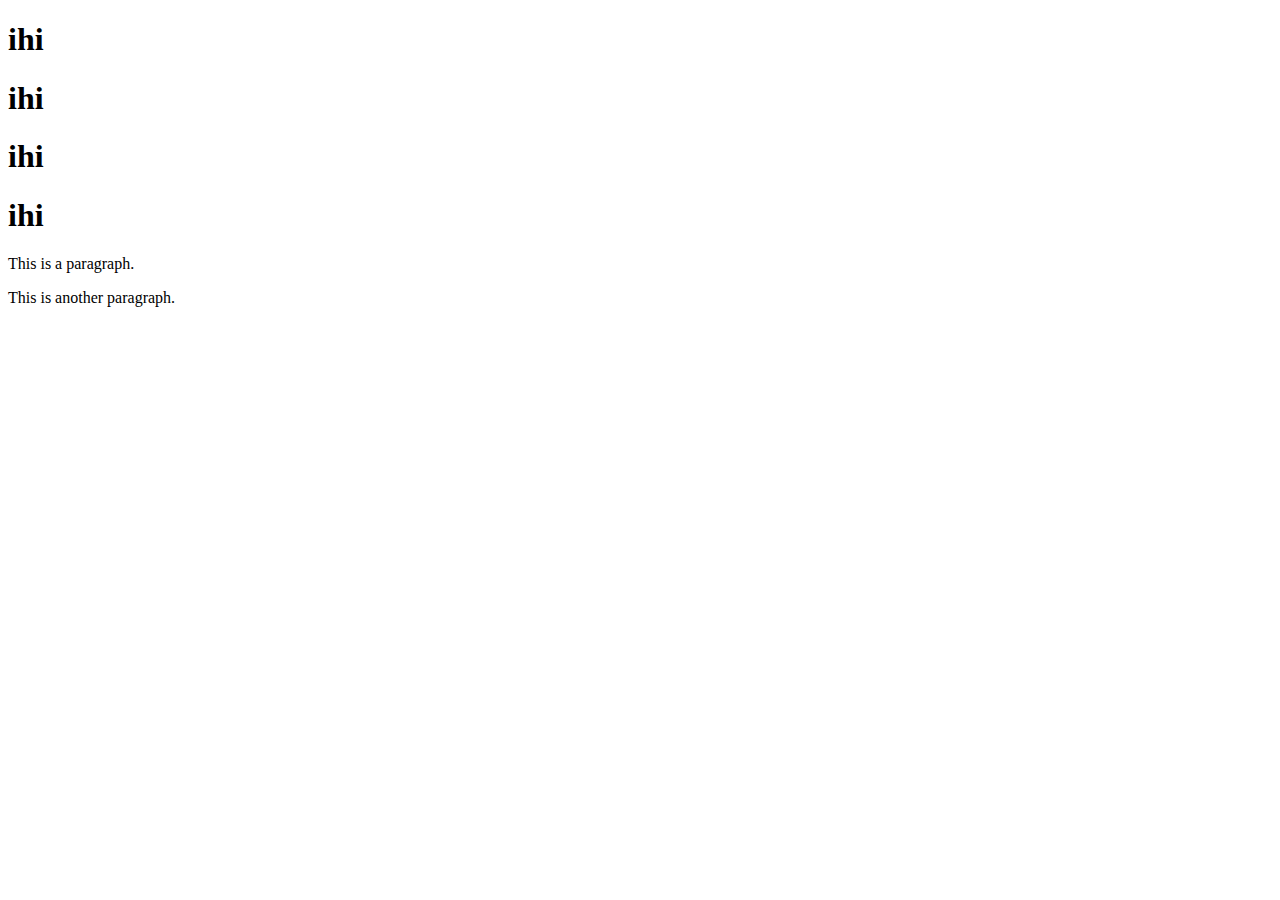
<file: index.html>
<!DOCTYPE html>
 <html lang="en">
 <head>
   <meta charset="utf-8">
   <title>ID2116 Team X Project Page</title>
 </head>
 <body>
    <h1>ihi</h1>
    <h1>ihi</h1>
    <h1>ihi</h1>
    <h1>ihi</h1>
    <p>This is a paragraph.</p>
    <p>This is another paragraph.</p>
 </body>
 
 </html>
</file>
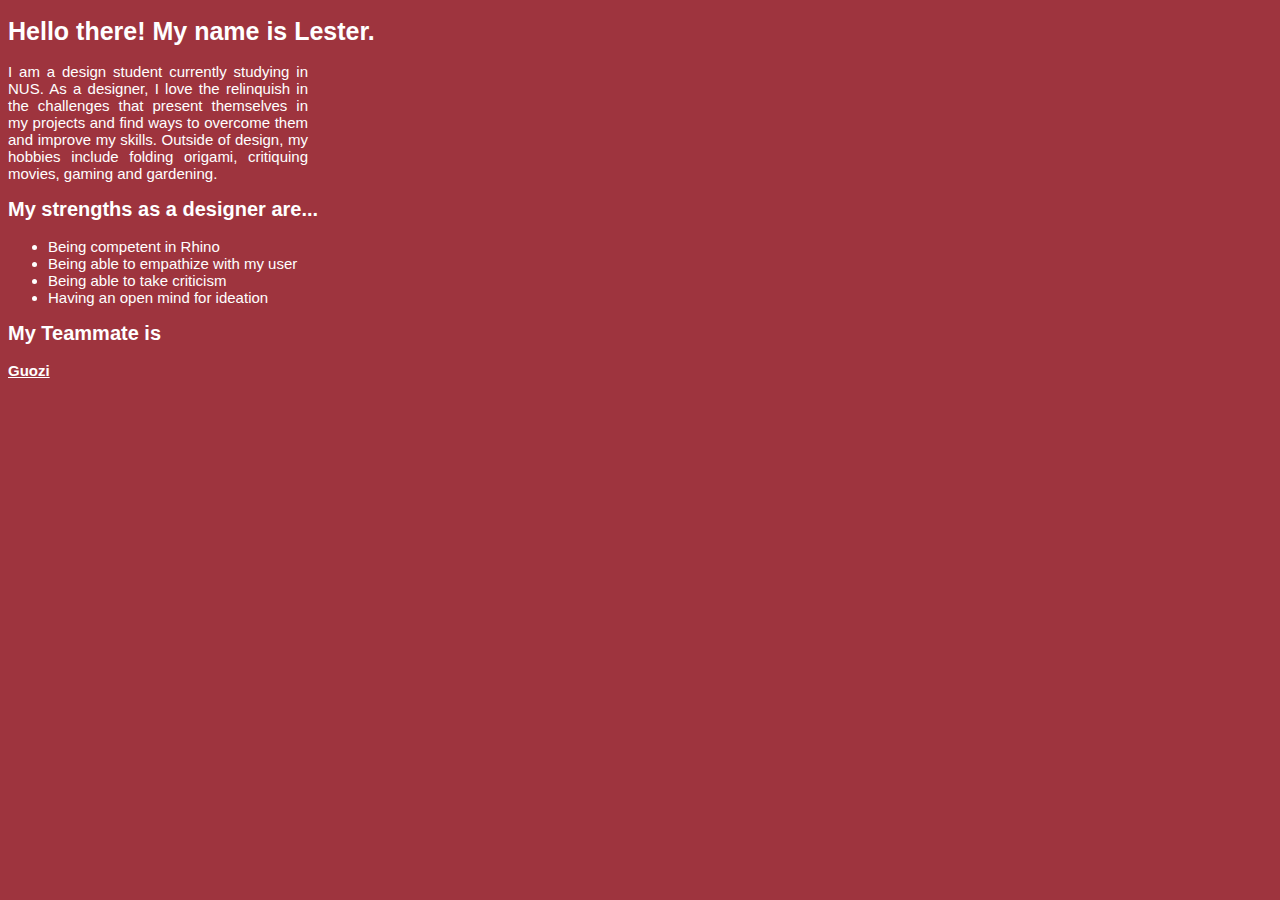
<file: Lester.html>
<!DOCTYPE html>
 <html lang="en">
 <head>
    <style>
        body {background-color: #9e343e;}
        title {color: white;
        font-family:helvetica  -apple-system, BlinkMacSystemFont, 'Segoe UI', Roboto, Oxygen, Ubuntu, Cantarell, 'Open Sans', 'Helvetica Neue', sans-serif;
        text-align: justify;
        font-size: 30px;
        font-weight:bold;}
        h1   {color: white;
        font-family:helvetica  -apple-system, BlinkMacSystemFont, 'Segoe UI', Roboto, Oxygen, Ubuntu, Cantarell, 'Open Sans', 'Helvetica Neue', sans-serif;
        text-align: justify;
        font-size: 25px;
        font-weight:bold;}
        p    {color: white;
        font-weight:none;
        font-family:helvetica;
        text-align: justify;
        font-size:15px;
    width:300px;}
        h2    {color: white;
        font-weight:none;
        font-family:helvetica;
        text-align: justify;
        font-size:20px;}
        li    {color: white;
        font-weight:none;
        font-family:helvetica;
        text-align: justify;
        font-size:15px;}
        a {color: white;
        font-weight:bold;
        font-family:helvetica;
        text-align: justify;
        font-size:15px;}

        </style>
   <meta charset="utf-8">
   <title>ABOUT</title>
 </head>
 <body>
    <h1>Hello there! My name is Lester.</h1>
    <p>I am a design student currently studying in NUS. As a designer, I love the relinquish in the challenges that present themselves in my projects and find ways to overcome them and improve my skills. Outside of design, my hobbies include folding origami, critiquing movies, gaming and gardening.</p>
 
    <h2>My strengths as a designer are...</h2>
     <ul>
       <li>Being competent in Rhino</li>
       <li>Being able to empathize with my user</li>
       <li>Being able to take criticism</li>
       <li>Having an open mind for ideation</li>
     </ul>
 
    <h2>My Teammate is</h2>
    <p><a href="Guozi.html">Guozi</a></p>
 </body>
 
 </html>
</file>
